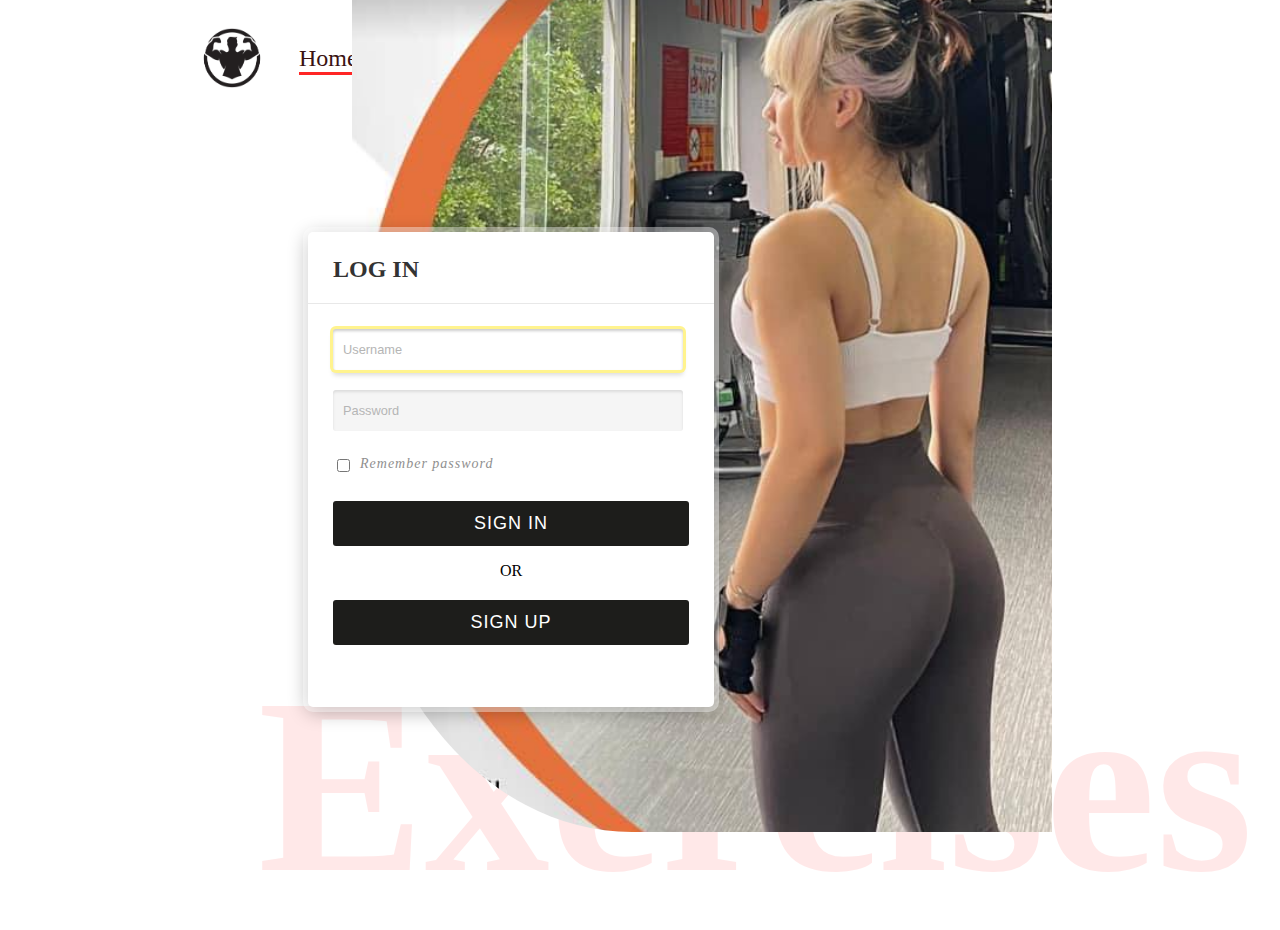
<file: login.html>
<!DOCTYPE html>
<html lang="en">

<head>
    <meta charset="UTF-8">
    <meta http-equiv="X-UA-Compatible" content="IE=edge">
    <meta name="viewport" content="width=device-width, initial-scale=1.0">
    <link rel="stylesheet" href="https://cdnjs.cloudflare.com/ajax/libs/font-awesome/6.2.0/css/all.min.css"
        integrity="sha512-xh6O/CkQoPOWDdYTDqeRdPCVd1SpvCA9XXcUnZS2FmJNp1coAFzvtCN9BmamE+4aHK8yyUHUSCcJHgXloTyT2A=="
        crossorigin="anonymous" referrerpolicy="no-referrer" />
    <link rel="stylesheet" href="./index.css">
    <title>Document</title>
</head>

<body>
    <!--Navbar-->
    <div style="direction: row; display: flex ; justify-content:space-around; width: 55%; ;padding: 0 -20px 0 0;">
        <a href="/index.html" style="margin-top: 10px; margin-left: 100px;"><img src="./assests/img/gym.png"
                style="width: 120px; height: 100px; margin: -10px 10px 0 40px; opacity: 100% " /></a>

        <div class="btn-nav"
            style="display: flex; position: relative ;left: -50px; direction: row; gap: 40px; font-family: Alegreya; font-size: 24px; align-items:center">
            <a href="/index.html"
                style="text-decoration: none; color:#3A1212; border-bottom: 3px solid #FF2625;">Home</a>
            <a href="" style="text-decoration: none; color:#3A1212;">Exercises</a>
            <a href="./login.html"><i class="fa-solid fa-right-to-bracket"
                    style="font-size: 25px; margin: 0 0 0 100px; cursor: pointer; color: #3A1212;"></i></a>
        </div>
    </div>

    <!--Banner-->
    <div class="banner" style="position: relative; padding:20px; margin-top: 150px;margin-bottom: 100px;">
        <p style="
            font-weight: 600; 
            color:#FF2625; 
            display: block;
            position: absolute;
            top: 130px;
            left: 250px;
            font-size: 250px;
            opacity: 0.1;">
            Exercises
        </p>
        <img src="./assests/img/model.png" alt="model" class="hero-banner-img" />
    </div>


    <!--Login-->
    <!-- <div class="container">
        <label for="show" class="close-btn fas fa-times" title="close"></label>
        <div class="text">
            Login Form
        </div>
        <form action="#">
            <div class="data">
                <label>Email or Phone</label>
                <input type="text" required>
            </div>
            <div class="data">
                <label>Password</label>
                <input type="password" required>
            </div>
            <div class="checkboxy">
                <input name="cecky" id="checky" value="1" type="checkbox" /><label class="terms">Remember
                    password</label>
            </div>
            <div class="forgot-pass">
                <a href="#">Forgot Password?</a>
            </div>
            <div class="btn">
                <div class="inner"></div>
                <button type="submit">login</button>
            </div>
            <div class="signup-link">
                Not a member? <a href="#">Signup now</a>
            </div>
        </form>
    </div> -->



    <div class="container" style="position: absolute;">
        <form class="signin">
            <div class="header">
                <h3>LOG IN</h3>
            </div>
            <div class="sep"></div>
            <div class="inputs">
                <input type="email" placeholder="Username" autofocus />
                <input type="password" placeholder="Password" />
                <div class="checkboxy">
                    <input name="cecky" id="checky" value="1" type="checkbox" /><label class="terms">Remember
                        password</label>
                </div>
                <div class="btn">
                    <div class="inner"></div>
                    <button type="submit">SIGN IN</button>
                </div>

                <p style="text-align: center;">OR</p>

                <div class="btn">
                    <div class="inner"></div>
                    <button href="signup" type="submit">SIGN UP</button>
                </div>
            </div>
        </form>



    </div>

</body>

</html>
</file>
<file: index.css>
body {
    font-family: 'Josefin Sans';
    background-color: revert;
    /* overflow-x: hidden; */
}

.hero-banner-img {
    position: absolute;
    right: 220px;
    top: 0px;
    width: 700px;
    height: 900px;
    margin-top: -330px;
    border-end-start-radius: 40%;
}

.search-btn:hover {
    color: #FF2625;
    background: #fff;
    border: 1px solid #FF2625 !important;
}

/* bodycard */
.bodyCard {
    margin: 200px 0;
}

.max-width {
    max-width: 70%;
    padding: 0 80px;
    margin: auto;
}

.bodyCard {
    color: #fff;
}

.carousel {
    display: flex;
    justify-content: space-around;
    margin: 100px 0;
}

.bodyCard .carousel .card {
    background: #fff;
    padding: 25px 35px;
    text-align: center;
    overflow: hidden;
    transition: all 0.3s ease;
}

.bodyCard .carousel .card .box {
    display: flex;
    flex-direction: column;
    align-items: center;
    justify-content: center;
    transition: all 0.3s ease;
}

.bodyCard .carousel .card:hover .box {
    transform: scale(1.05);
}

.bodyCard .carousel .card img {
    height: 40px;
    width: 40px;
    object-fit: cover;
    transition: all 0.3s ease;
}

.owl-dots {
    text-align: center;
    margin-top: 20px;
}

.owl-dot {
    height: 13px;
    width: 13px;
    margin: 0 5px;
    outline: none !important;
    /* border-radius: 50%; */
    border: 2px solid crimson !important;
    transition: all 0.3s ease;
}

.owl-dot.active {
    width: 35px;
    /* border-radius: 14px; */
}

.owl-dot.active,
.owl-dot:hover {
    background: crimson !important;
}

.arrow {
    margin-right: 0px;
    cursor: pointer;
}

.arrow:hover {
    transform: scale(1.05);
}

/*CardRults */
.cardResult:hover {
    transform: scale(1.05);
}

/*Login*/

.container {
    width: 400px;
    height: 500px;
}

.signin {
    height: 450px;
    padding: 0px 25px 25px;
    background: #fff;
    box-shadow:
        0px 0px 0px 5px rgba(255, 255, 255, 0.4),
        0px 4px 20px rgba(0, 0, 0, 0.33);
    -moz-border-radius: 5px;
    -webkit-border-radius: 5px;
    border-radius: 5px;
    display: table;
    position: absolute;
    top: -170px;
    left: 300px;
}

.signin .header {
    margin-bottom: 20px;
}

.signin .header h3 {
    color: #333333;
    font-size: 24px;
    font-weight: bold;
    margin-bottom: 5px;
}

.signin .header p {
    color: #8f8f8f;
    font-size: 14px;
    font-weight: 300;
}

.signin .sep {
    height: 1px;
    background: #e8e8e8;
    width: 406px;
    margin: 0px -25px;
}

.signin .inputs {
    margin-top: 25px;
}

.signin .inputs label {
    color: #8f8f8f;
    font-size: 12px;
    font-weight: 300;
    letter-spacing: 1px;
    margin-bottom: 7px;
    display: block;
}

input::-webkit-input-placeholder {
    color: #b5b5b5;
}

input:-moz-placeholder {
    color: #b5b5b5;
}

.signin .inputs input[type=email],
input[type=password] {
    background: #f5f5f5;
    font-size: 0.8rem;
    -moz-border-radius: 3px;
    -webkit-border-radius: 3px;
    border-radius: 3px;
    border: none;
    padding: 13px 10px;
    width: 330px;
    margin-bottom: 20px;
    box-shadow: inset 0px 2px 3px rgba(0, 0, 0, 0.1);
    clear: both;
}

.signin .inputs input[type=email]:focus,
input[type=password]:focus {
    background: #fff;
    box-shadow: 0px 0px 0px 3px #fff38e, inset 0px 2px 3px rgba(0, 0, 0, 0.2), 0px 5px 5px rgba(0, 0, 0, 0.15);
    outline: none;
}

.signin .inputs .checkboxy {
    display: block;
    position: static;
    height: 25px;
    margin-top: 5px;
    clear: both;
}

.signin .inputs input[type=checkbox] {
    float: left;
    margin-right: 10px;
    margin-top: 3px;
}

.signin .inputs label.terms {
    float: left;
    font-size: 14px;
    font-style: italic;
}

form .btn {
    margin: 20px 0 5px 0;
    height: 45px;
    width: 100%;
    position: relative;
    overflow: hidden;
}

form .btn .inner {
    height: 100%;
    width: 300%;
    position: absolute;
    left: -100%;
    z-index: -1;
    transition: all 0.4s;
}

form .btn:hover .inner {
    left: 0;
}

form .btn button {
    height: 100%;
    width: 100%;
    background: #1d1d1b;
    border: none;
    border-radius: 3px;
    color: #fff;
    font-size: 18px;
    font-weight: 500;
    text-transform: uppercase;
    letter-spacing: 1px;
    cursor: pointer;
}

form .btn button:hover {
    opacity: 70%;
    transition: 0.3s ease;
}

@media screen and (max-width:1200px) {
    .hero-banner-img {
        display: none;
    }
}
</file>
